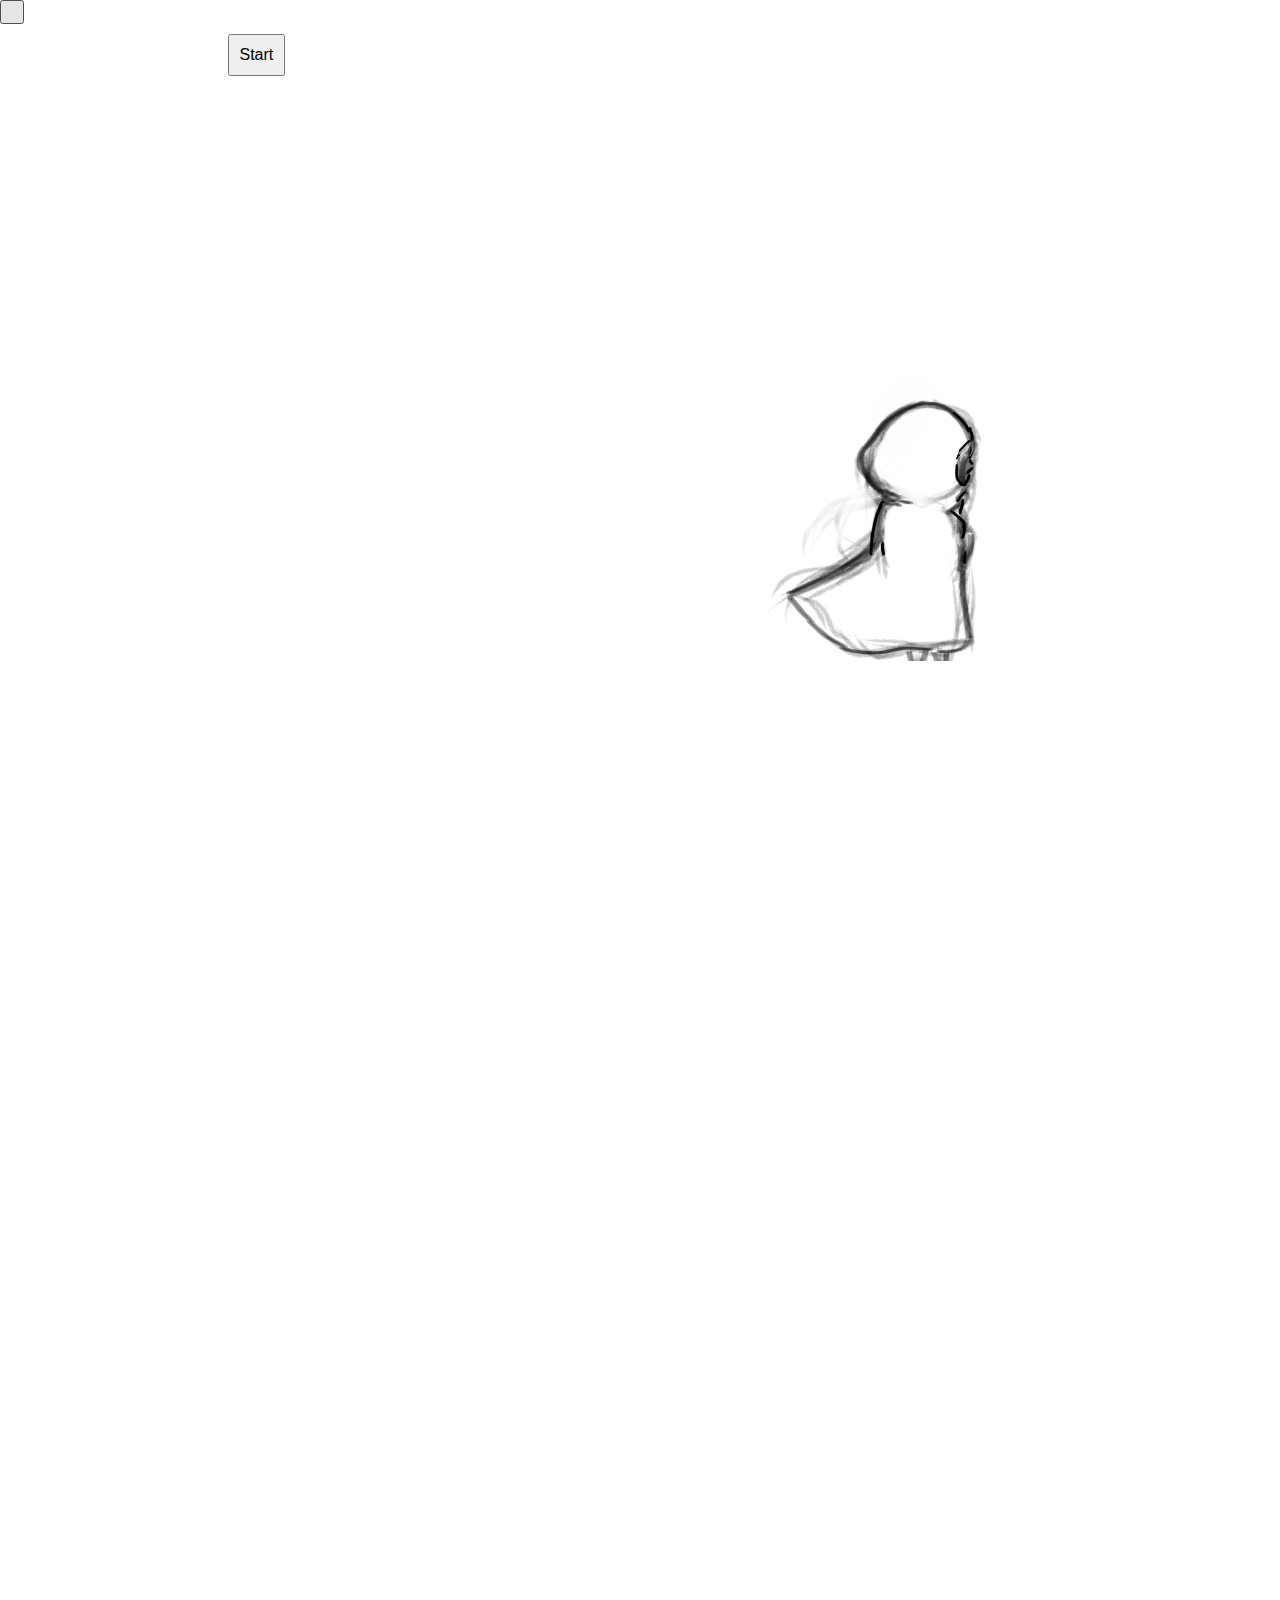
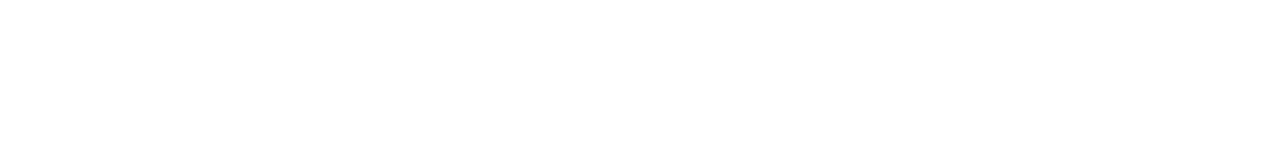
<file: index.html>
<html lang="en" dir="ltr">
<head>
  <meta charset="utf-8">
  <meta name="viewport" content="width=device-width, initial-scale=1.0">
<title> Unspoken Words Demo </title>
<!-- <script src="https://kit.fontawesome.com/a076d05399.js"></script> -->
  <!-- PLEASE NO CHANGES BELOW THIS LINE (UNTIL I SAY SO) -->
  <script language="javascript" type="text/javascript" src="libraries/p5.min.js"></script>
  <script language="javascript" type="text/javascript" src="libraries/p5.play.js"></script>
  <script language="javascript" type="text/javascript" src="game.js"></script>
  <script language="javascript" type="text/javascript" src="p5.play.js"></script>
  <script language="javascript" type="text/javascript" src="unspokenwords_game.js"></script>
  <link rel="stylesheet" type="text/css" href="style.css">
  <!-- OK, YOU CAN MAKE CHANGES BELOW THIS LINE AGAIN -->

  <!-- This line removes any default padding and style.
       You might only need one of these values set. -->
</head>
<body>
  <div id="container">
    <div id="inner_container">
      <img id="image_shower"/>
    </div>
    <div id="button_container">
      <button onclick="get_random_image()">
        <i class="fas fa-random"></i>
      </button>
    </div>
  </div>

  <div class="visual-novel-container">
    <div class="start-page" id="start-page">
      <button onclick="startGame()">Start</button>
      <img src="ghosty_0.png" alt="Character" id="character-image" style="width:825px;height:575px;">
    </div>

    <div class="game-container" id="game-container" style="display: none;">
      <div class="character-container" id="character-container">
        <!-- <img src="ghosty_1.png" alt="Character" id="character-image"> -->
      </div>
      <div class="background-container" id="background-container">
        <!-- Background will be changed dynamically -->
      </div>
      <div class="scene-container" id="scene-container">
        <p id="scene-text">You appear before a hooded finger...:</p>
      </div>
  
        <div class="button-container" id="button-container">
          <button onclick="makeChoice('happy')">Explore the room E1</button>
          <button onclick="makeChoice('angry, sad')">Open the door E2</button>
          <button onclick="makeChoice('happy, sad, suprised, angry')">Take the key E3</button>
          <button onclick="makeChoice('happy')">Ignore the key E4</button>
          <button onclick="makeChoice('angry, sad')">Use the key E5</button>
          <button onclick="makeChoice('happy, sad, suprised, angry')">Look for another way E6</button>
          <!-- Add more buttons as needed -->
        </div>
        <div class="image-container" id="image-container"></div>


      <div class="dialogue-container" id="dialogue-container">
        <p id="dialogue-text">Click to interacte:</p>
      </div>
      <div class="choices-container" id="choices-container" style="display: none;">
        <button onclick="makeChoice(1)">Choice 1</button>
        <button onclick="makeChoice(2)">Choice 2</button>
        <button onclick="makeChoice(3)">Choice 3</button>
        <button onclick="makeChoice(4)">Choice 4</button>
        <!-- Add more buttons for additional choices -->
      </div>
    </div>
    <script src="unspokenwords_game.js"></script>
  </div>




</body>
</html>
</file>
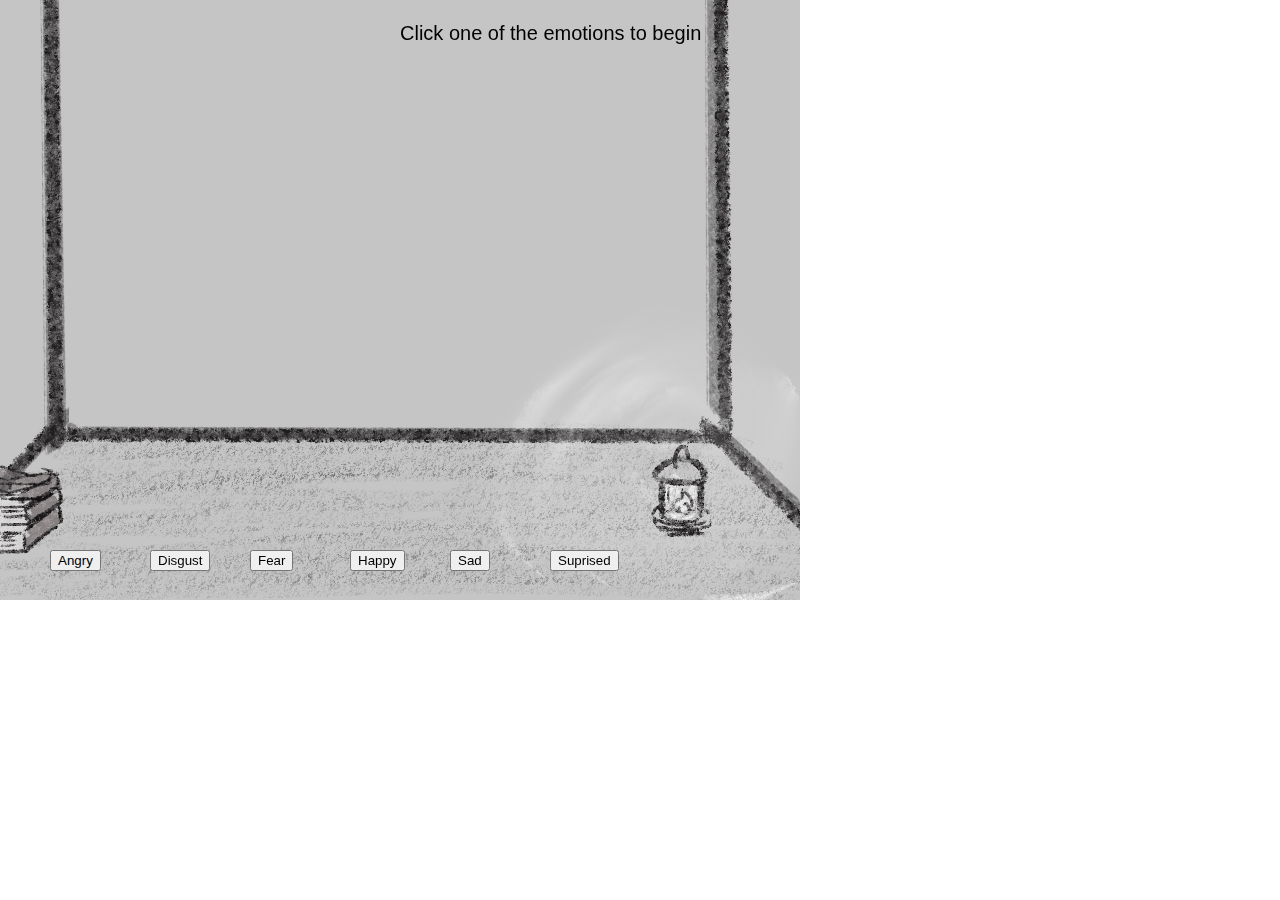
<file: Research_4/index.html>
<html>
<head>
  <meta charset="utf-8">
  <meta name="viewport" content="width=device-width, initial-scale=1.0">

  <!-- PLEASE NO CHANGES BELOW THIS LINE (UNTIL I SAY SO) -->
  <script language="javascript" type="text/javascript" src="libraries/p5.min.js"></script>
  <script language="javascript" type="text/javascript" src="libraries/p5.play.js"></script>
  <script language="javascript" type="text/javascript" src="game.js"></script>
  <script language="javascript" type="text/javascript" src="p5.play.js"></script>
  <script language="javascript" type="text/javascript" src="script.js"></script>
  <!-- OK, YOU CAN MAKE CHANGES BELOW THIS LINE AGAIN -->

  <!-- This line removes any default padding and style.
       You might only need one of these values set. -->
  <style> body { padding: 0; margin: 0; } </style>
</head>

<body>
    
    <script src="script.js"></script>
</body>
</html>
</file>
<file: style.css>
body { 
    padding: 0; margin: 0; 
  } 
  .container {
    display: flex;
    align-items: center;
    justify-content: center;
  }
  .inner_container
  {
    display: flex;
    width: 100%;
    height: 125%;
  }
  .button_container
  {
    display: flex;
    width: 100%;
    height: 125%;
  }
  img {
    height: auto;
    width: 75%;
  }

  .visual-novel-container {
    display: flex;
    flex-direction: column;
    align-items: center;
  }
    .start-page {
    background: url("https://raw.githubusercontent.com/fictionalspace/unspokenwords/main/USW_intro_1.jpg");
    background-size:cover;
    transition:all 0.5s;
    text-align: center;
  }
    .start-page h1 {
    margin-bottom: 20px;
  }
  .game-container {
    display: none;
  }
  .character-container {
    margin-top: 20px;
  }
  
  #character-image {
    max-width: 100%;
    height: auto;
  }
  
  .background-container {
    width: 100%;
    height: 300px;
    background-size: cover;
    background-position: center;
    margin-bottom: 20px;
  }
  
  .dialogue-container,
  .choices-container {
    max-width: 600px;
    margin: 20px;
    padding: 20px;
    border: 1px solid #ccc;
    background-color: #f9f9f9;
    text-align: left;
  }
  button {
    display: block;
    margin-bottom: 10px;
    padding: 10px;
    font-size: 16px;
    cursor: pointer;

  }
 #buttons{
    position:absolute;
    bottom:10px;
    left:50%;
    transform:translate(-50%);
    word-spacing:15px;
    font-size:150%;
    color:white;
}
.image-container {
  width: 100%;
  height: 300px;
  background-size: cover;
  background-position: center;
  margin-top: 20px;
}
</file>
